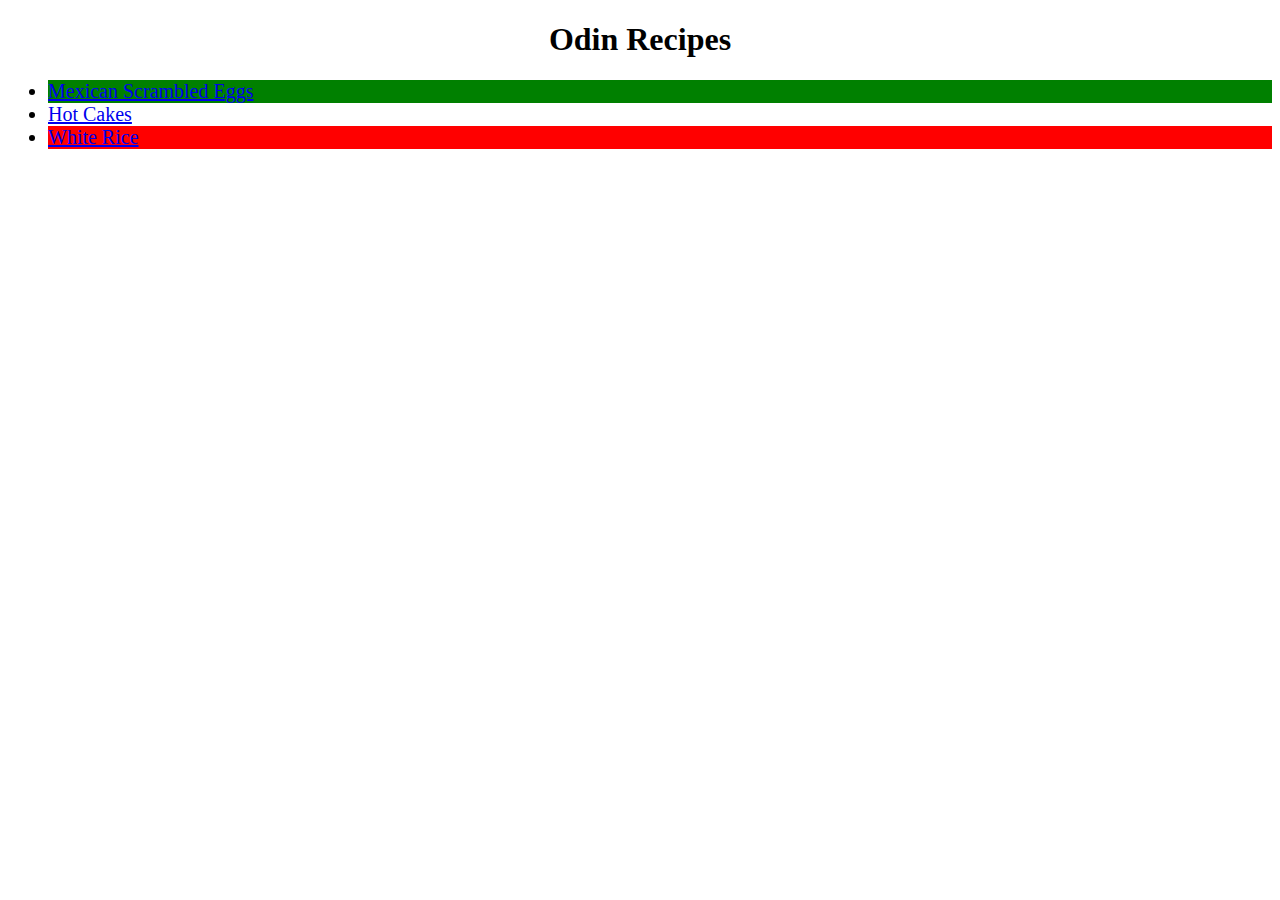
<file: index.html>
<!DOCTYPE html>
<html lang="en">
    <head>
        <meta charset="utf-8">
        <link rel="stylesheet" href="./style.css">
        <title>TOP Recipes Project</title>
    </head>
    <body>
        <h1>Odin Recipes</h1>
        <ul class="lista">
        <li class="verde"><a href="./recipes/mexicaneggs.html">Mexican Scrambled Eggs</a></li>
        <li><a href="./recipes/hotcakes.html">Hot Cakes</a></li>
        <li class="rojo"><a href="./recipes/rice.html">White Rice</a></li>
        </ul>
    </body>
</html>
</file>
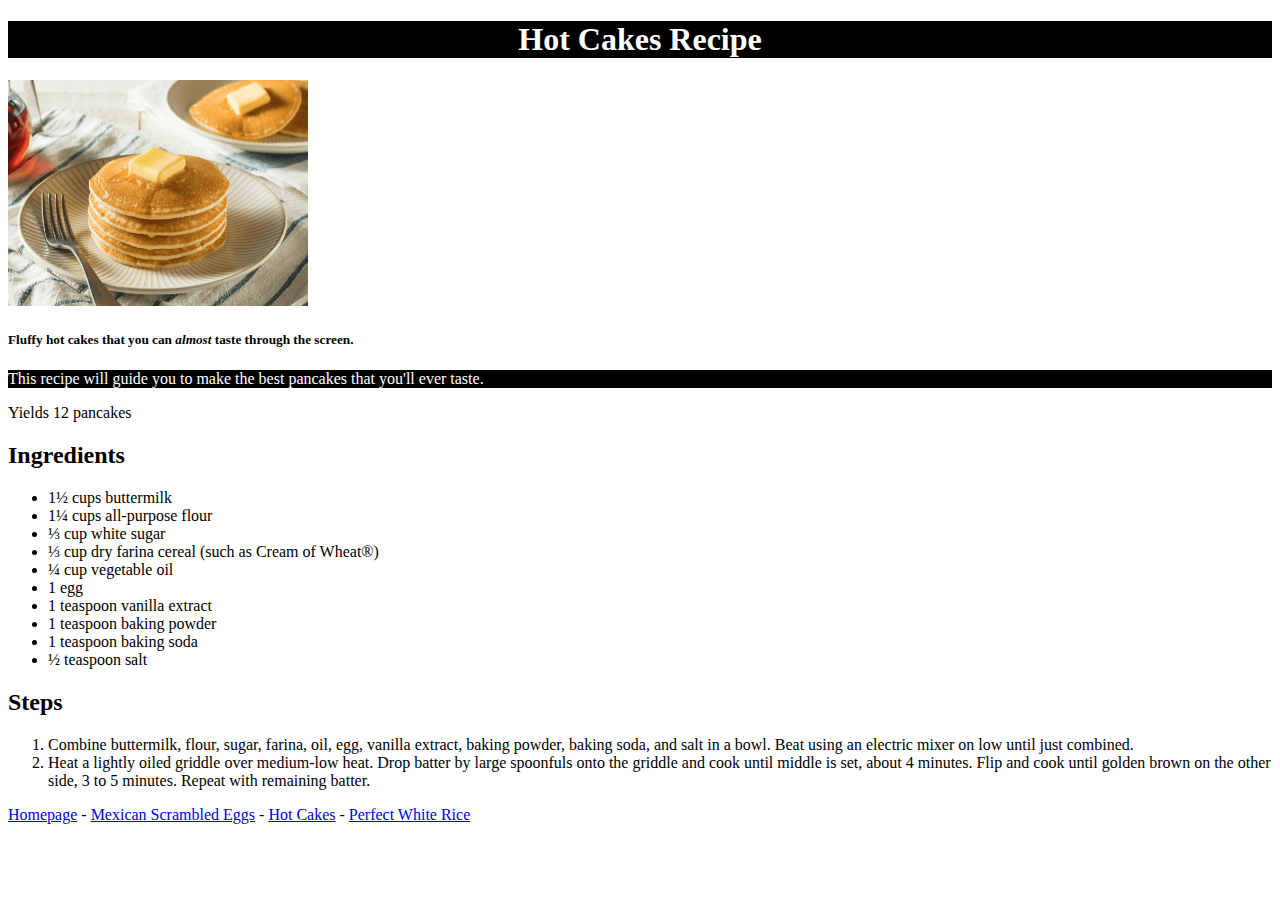
<file: recipes/hotcakes.html>
<!DOCTYPE html>
<html lang="en">
    <head>
        <meta charset="utf-8">
        <title>Hot Cakes Recipe</title>
        <link rel="stylesheet" href="../style.css">
    </head>
    <body>
        <h1 class="negro">Hot Cakes Recipe</h1>
        <img class="hotcakespic" src="../img/hotcakes.jpg" alt="A picture of a stack of hot cakes with butter on top">
        <h5>Fluffy hot cakes that you can <em>almost</em> taste through the screen.</h5>
        <p class="negro texto">This recipe will guide you to make the best pancakes that you'll ever taste.</p>
        <p>Yields 12 pancakes</p>
        <h2>Ingredients</h2>
        <ul>
            <li>1½ cups buttermilk</li>
            <li>1¼ cups all-purpose flour</li>
            <li>⅓ cup white sugar</li>
            <li>⅓ cup dry farina cereal (such as Cream of Wheat®)</li>
            <li>¼ cup vegetable oil</li>
            <li>1 egg</li>
            <li>1 teaspoon vanilla extract</li>
            <li>1 teaspoon baking powder</li>
            <li>1 teaspoon baking soda</li>
            <li>½ teaspoon salt</li>
        </ul>
        <h2>Steps</h2>
        <ol>
            <li>Combine buttermilk, flour, sugar, farina, oil, egg, vanilla extract, baking powder, baking soda, and salt in a bowl. Beat using an electric mixer on low until just combined.</li>
            <li>Heat a lightly oiled griddle over medium-low heat. Drop batter by large spoonfuls onto the griddle and cook until middle is set, about 4 minutes. Flip and cook until golden brown on the other side, 3 to 5 minutes. Repeat with remaining batter.</li>
        </ol>
        <p><a href="../index.html">Homepage</a> - <a href="../recipes/mexicaneggs.html">Mexican Scrambled Eggs</a> - <a href="../recipes/hotcakes.html">Hot Cakes</a> - <a href="../recipes/rice.html">Perfect White Rice</a></p>
    </body>
</html>
</file>
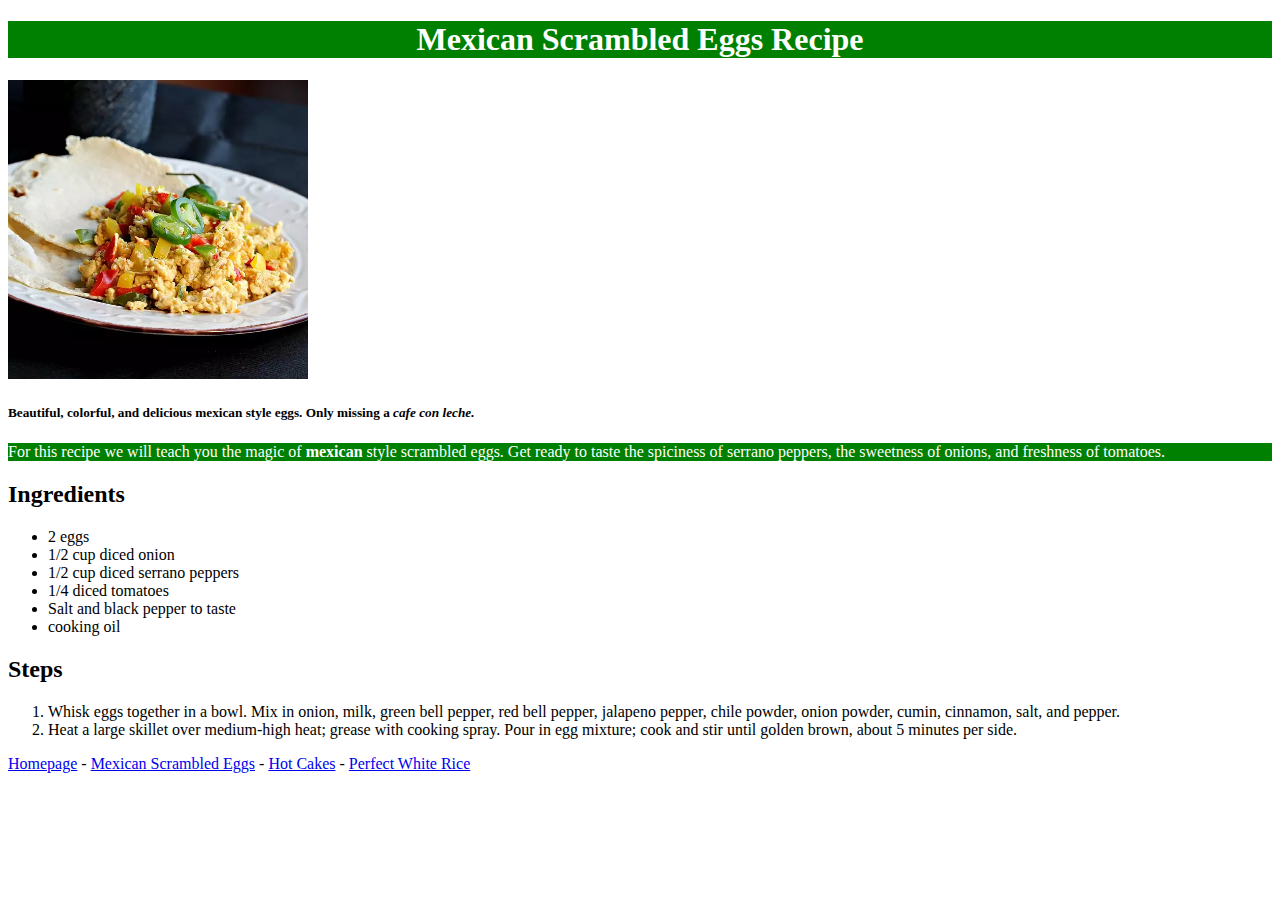
<file: recipes/mexicaneggs.html>
<!DOCTYPE html>
<html lang="en">
    <head>
        <meta charset="utf-8">
        <title>Mexican Scrambled Eggs Recipe</title>
        <link rel="stylesheet" href="../style.css">
    </head>
    <body>
        <h1 class="verde texto">Mexican Scrambled Eggs Recipe</h1>
        <img class="eggspic" src="../img/huevos.png" alt="A picture of mexican scrambled eggs with mexican corn tortillas">
        <h5>Beautiful, colorful, and delicious mexican style eggs. Only missing a <em>cafe con leche.</em></h5>
        <p class="verde texto">For this recipe we will teach you the magic of <strong>mexican</strong> style scrambled eggs. Get ready to taste the spiciness of serrano peppers, the sweetness of onions, and freshness of tomatoes.</p>
        <h2>Ingredients</h2>
        <ul>
            <li>2 eggs</li>
            <li>1/2 cup diced onion</li>
            <li>1/2 cup diced serrano peppers</li>
            <li>1/4 diced tomatoes</li>
            <li>Salt and black pepper to taste</li>
            <li>cooking oil</li>
        </ul>
        <h2>Steps</h2>
        <ol>
            <li>Whisk eggs together in a bowl. Mix in onion, milk, green bell pepper, red bell pepper, jalapeno pepper, chile powder, onion powder, cumin, cinnamon, salt, and pepper.</li>
            <li>Heat a large skillet over medium-high heat; grease with cooking spray. Pour in egg mixture; cook and stir until golden brown, about 5 minutes per side.</li>
        </ol>
        <p><a href="../index.html">Homepage</a> - <a href="../recipes/mexicaneggs.html">Mexican Scrambled Eggs</a> - <a href="../recipes/hotcakes.html">Hot Cakes</a> - <a href="../recipes/rice.html">Perfect White Rice</a></p>
    </body>
</html>
</file>
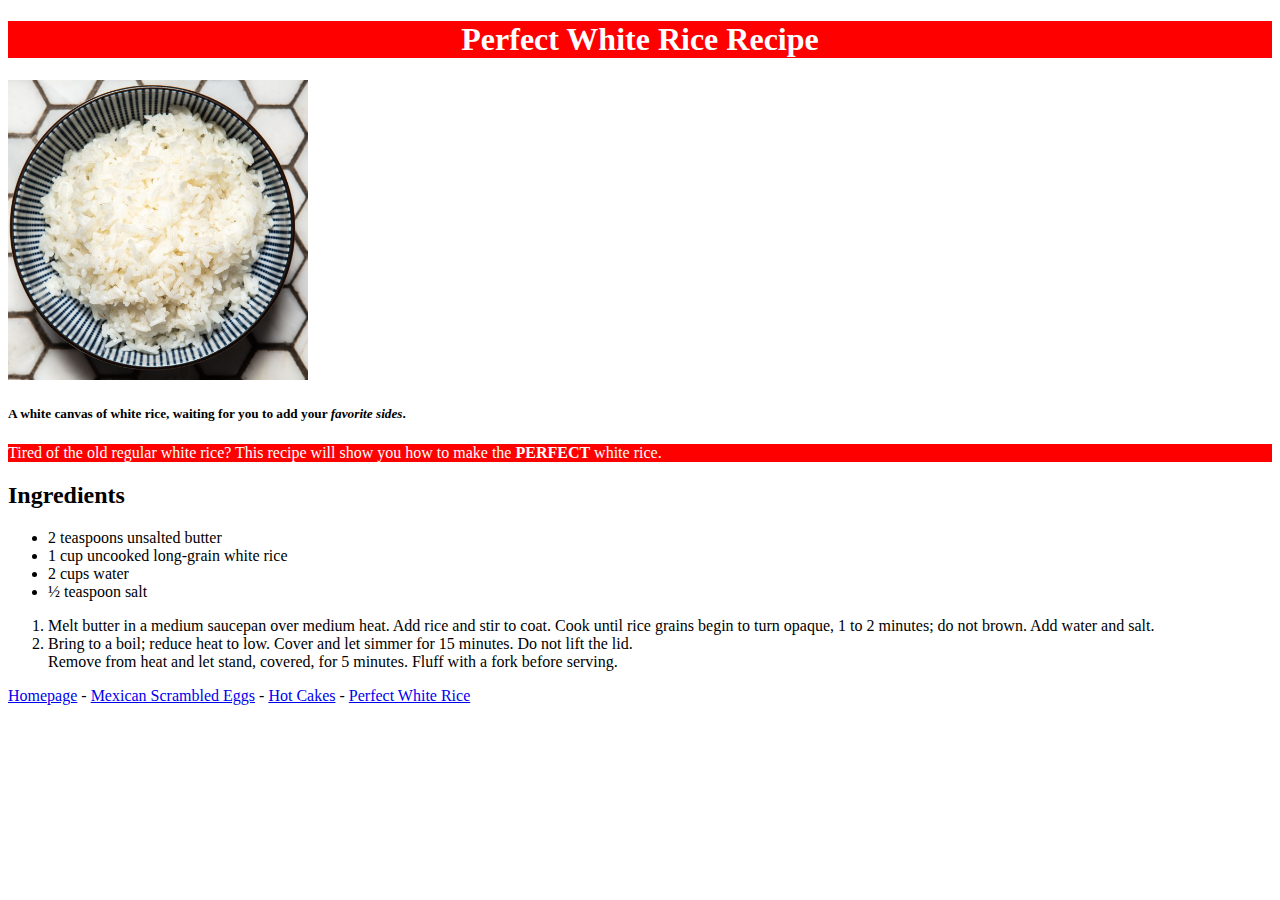
<file: recipes/rice.html>
<!DOCTYPE html>
<html lang="en">
    <head>
        <meta charset="utf-8">
        <title>Perfect White Rice Recipe</title>
        <link rel="stylesheet" href="../style.css">
    </head>
    <body>
        <h1 class="rojo texto">Perfect White Rice Recipe</h1>
        <img class="ricepic" src="../img/rice.jpg" alt="A picture of a bowl of white rice">
        <h5>A white canvas of white rice, waiting for you to add your <em>favorite sides</em>.</h5>
        <p class="rojo texto">Tired of the old regular white rice? This recipe will show you how to make the <strong>PERFECT</strong> white rice.</p>
        <h2>Ingredients</h2>
        <ul>
            <li>2 teaspoons unsalted butter</li>
            <li>1 cup uncooked long-grain white rice</li>
            <li>2 cups water</li>
            <li>½ teaspoon salt</li>
        </ul>
        <ol>
            <li>Melt butter in a medium saucepan over medium heat. Add rice and stir to coat. Cook until rice grains begin to turn opaque, 1 to 2 minutes; do not brown. Add water and salt.</li>
            <li>Bring to a boil; reduce heat to low. Cover and let simmer for 15 minutes. Do not lift the lid.</li>
            <lil>Remove from heat and let stand, covered, for 5 minutes. Fluff with a fork before serving.</lil>
        </ol>
        <p><a href="../index.html">Homepage</a> - <a href="../recipes/mexicaneggs.html">Mexican Scrambled Eggs</a> - <a href="../recipes/hotcakes.html">Hot Cakes</a> - <a href="../recipes/rice.html">Perfect White Rice</a></p>
    </body>

</html>
</file>
<file: style.css>
.verde {
    background-color: green;
}

.rojo{
    background-color: red;
}

.negro{
    background-color: rgb(0, 0, 0);
    color: white;
}

.texto{
    color: white;
}

.ricepic{
    height: auto;
    width: 300px;
}

.eggspic{
    height: auto;
    width: 300px;
}

.hotcakespic{
    height: auto;
    width: 300px;
}

h1 {
    text-align:center
}

.lista {
    font-size: 20px;
}
</file>
